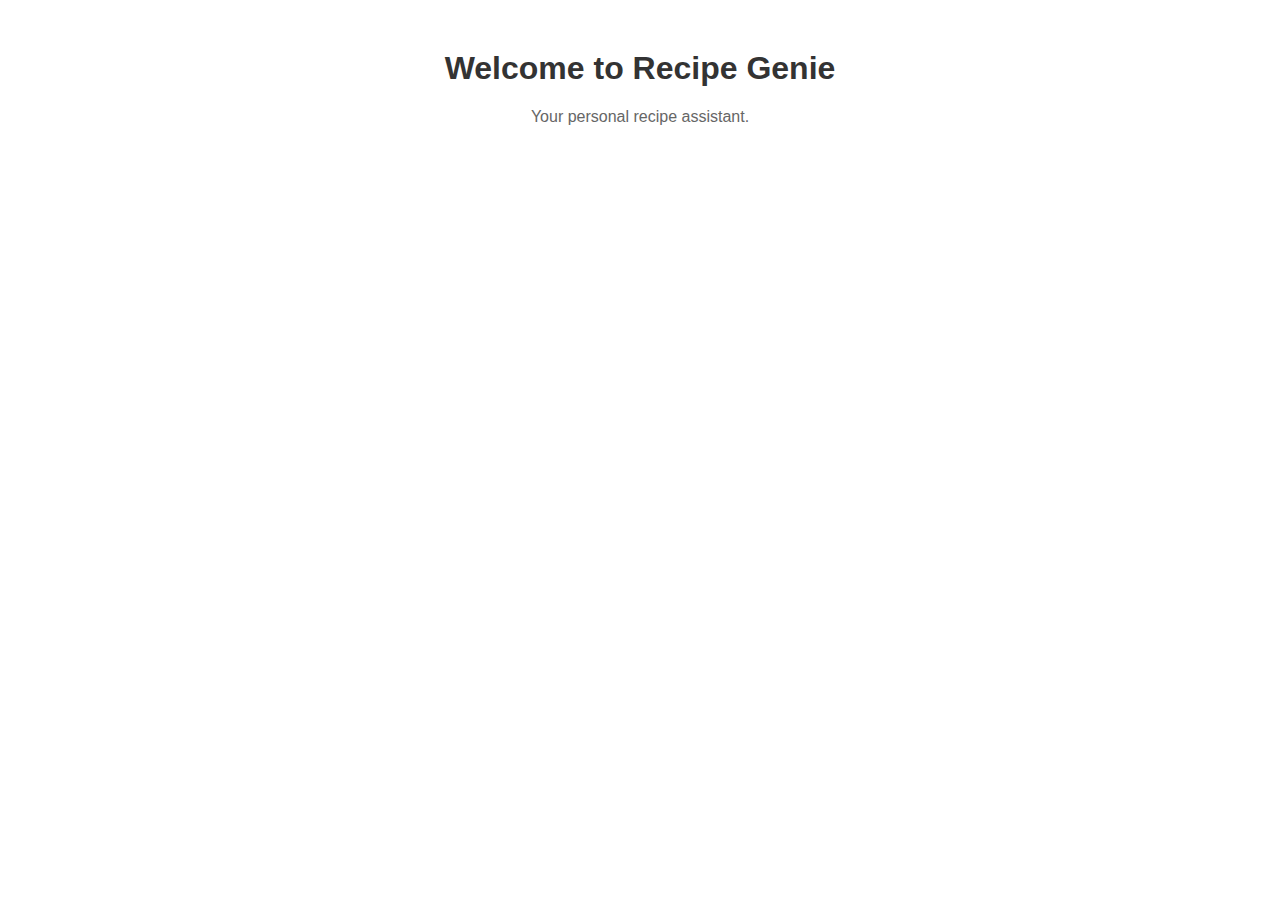
<file: templates/index.html>
<!DOCTYPE html>
<html lang="en">
<head>
    <meta charset="UTF-8">
    <meta name="viewport" content="width=device-width, initial-scale=1.0">
    <title>Recipe Genie</title>
    <style>
        body {
            font-family: Arial, sans-serif;
            text-align: center;
            margin: 50px;
        }
        h1 {
            color: #333;
        }
        p {
            color: #666;
        }
    </style>
</head>
<body>
    <h1>Welcome to Recipe Genie</h1>
    <p>Your personal recipe assistant.</p>
</body>
</html>
</file>
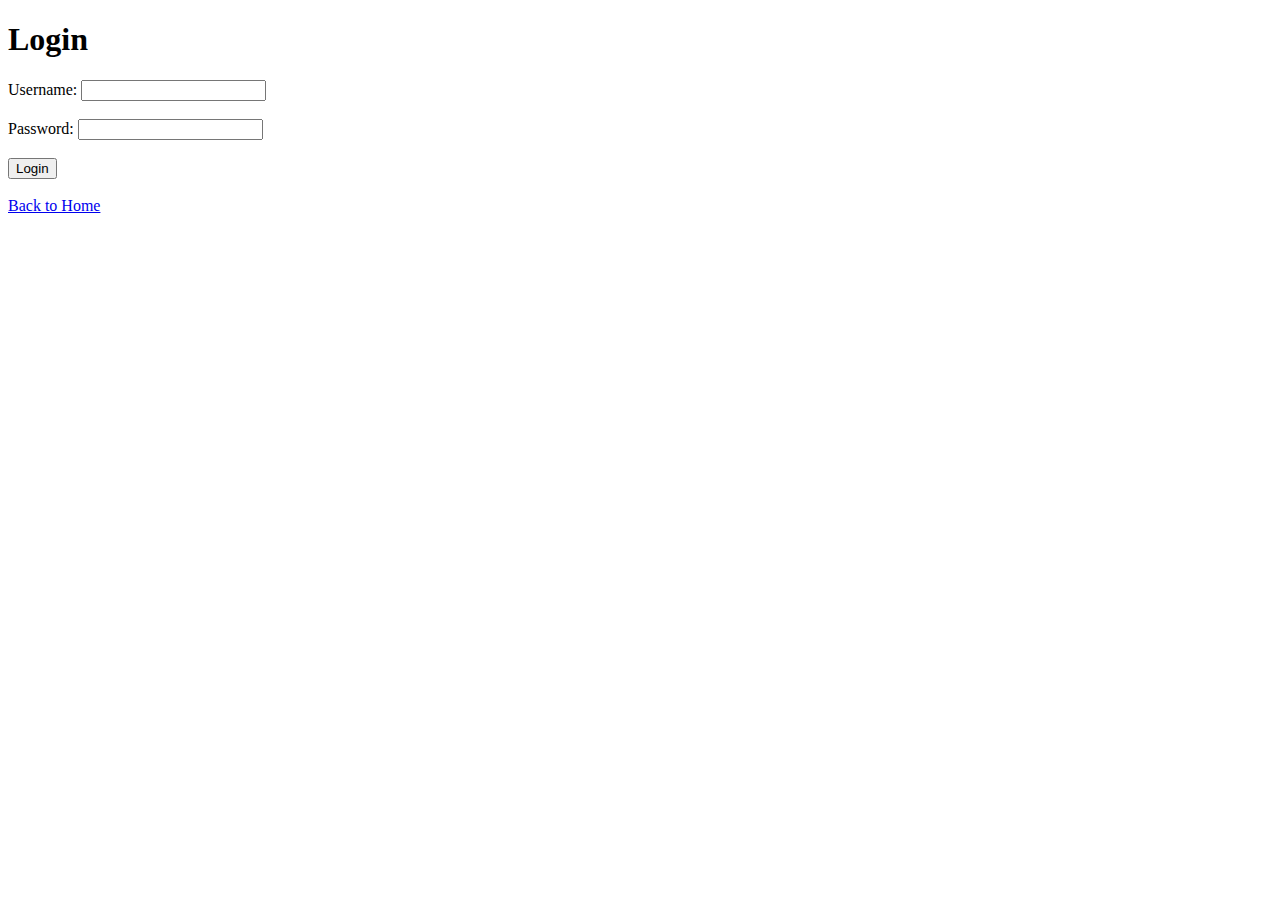
<file: templates/login.html>
<!DOCTYPE html>
<html lang="en">
<head>
    <meta charset="UTF-8">
    <meta name="viewport" content="width=device-width, initial-scale=1.0">
    <title>Login</title>
</head>
<body>
    <h1>Login</h1>
    
    <form action="/login" method="POST">
        <label for="username">Username:</label>
        <input type="text" id="username" name="username" required><br><br>

        <label for="password">Password:</label>
        <input type="password" id="password" name="password" required><br><br>

        <button type="submit">Login</button>
    </form>

    <br>
    <a href="/">Back to Home</a>
</body>
</html>
</file>
